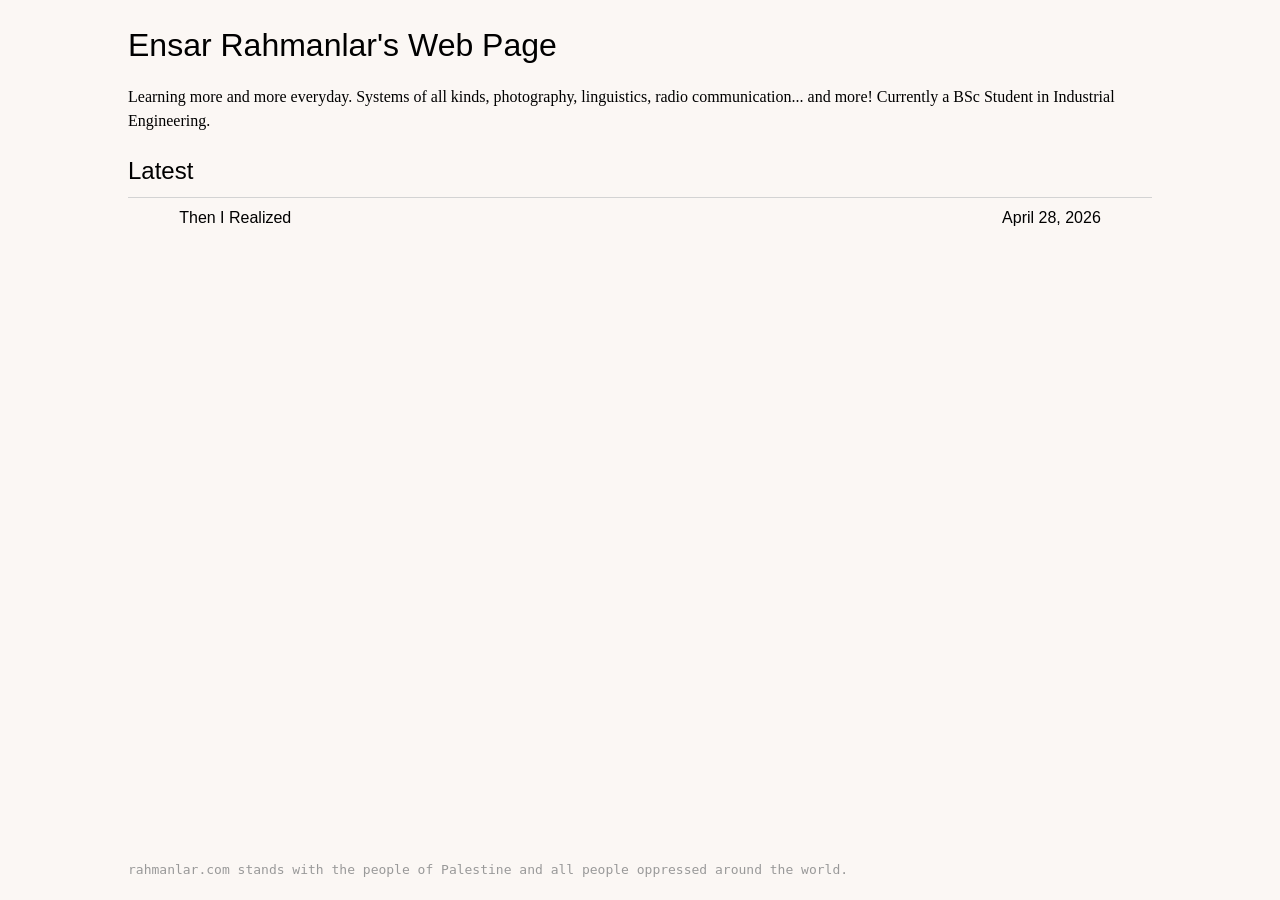
<file: index.html>
<!DOCTYPE html>
<html lang="en">
<head>
    <meta charset="UTF-8">
    <meta name="viewport" content="width=device-width, initial-scale=1.0">
    <link rel="stylesheet" href="style.css">
    <meta name="description" content="Ensar Rahmanlar's Web Page">
    <title>rahmanlar.com | Welcome</title>
</head>
<body>
    <header>
        <h1>Ensar Rahmanlar's Web Page</h1>
        <p>Learning more and more everyday. Systems of all kinds, photography, linguistics, radio communication... and more! Currently a BSc Student in Industrial Engineering.</p>
        <h2>Latest</h2>
        <hr>
        <ul class="posts">
            <li><a href="posts/28-04-2026/">Then I Realized  <div class="right">April 28, 2026</div></a>
        </ul>
    </header>
    <main>
    </main>
    <footer>
        <p>rahmanlar.com stands with the people of Palestine and all people oppressed around the world.<br>
    </footer>
</body>
<!-- Collected analytics data is fully open to anyone at rahmanlar.goatcounter.com -->
    <script data-goatcounter="https://rahmanlar.goatcounter.com/count"
        async src="//gc.zgo.at/count.js"></script>
</html>
</file>
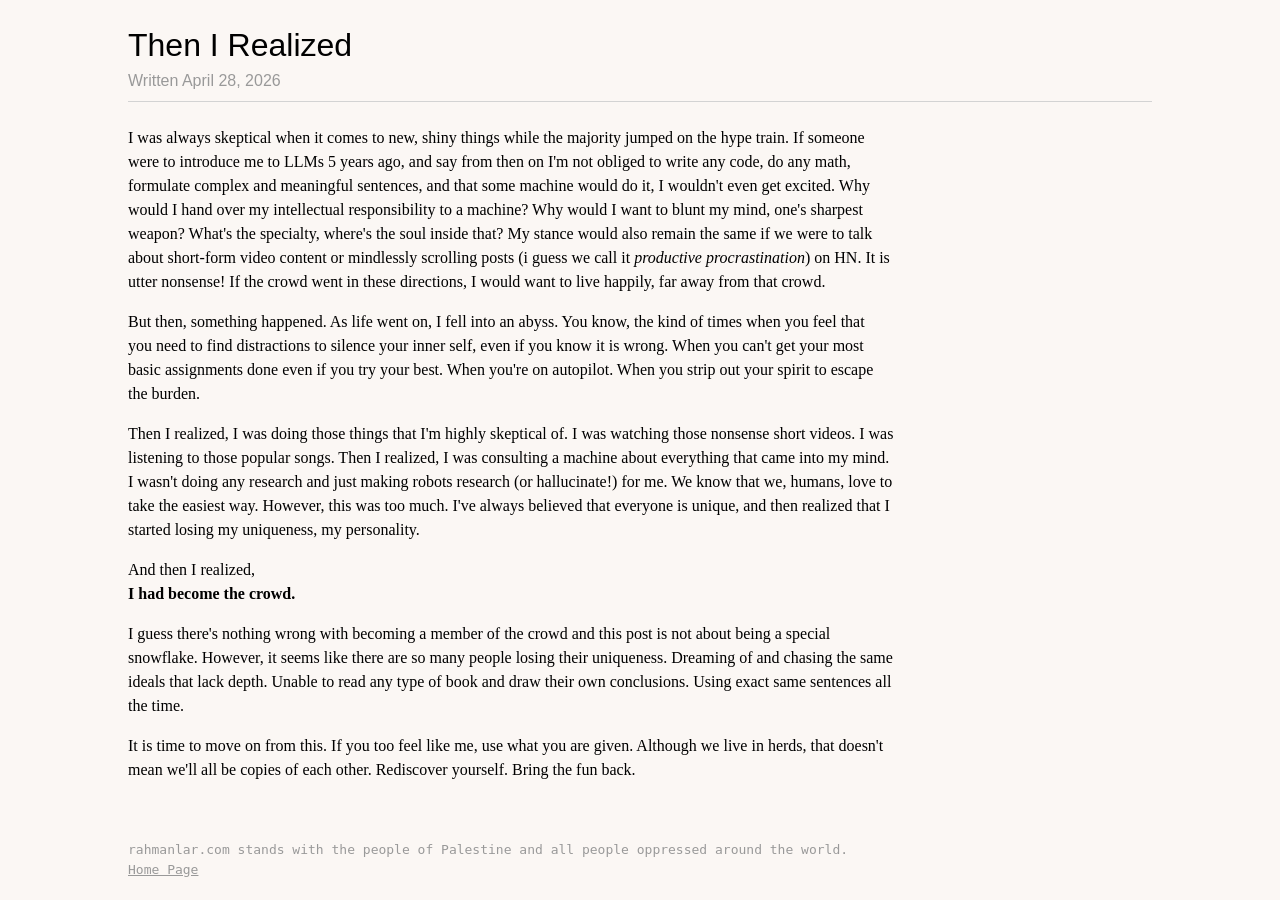
<file: posts/28-04-2026/index.html>
<!DOCTYPE html>
<html lang="en">
<head>
    <meta charset="UTF-8">
    <meta name="viewport" content="width=device-width, initial-scale=1.0">
    <link rel="stylesheet" href="../../style.css">
    <meta name="description" content="Losing yourself in the spite of being yourself.">
    <title>rahmanlar.com | Then I Realized</title>
</head>
<body>
    <header>
        <h1>Then I Realized</h1>
        <div class="date">Written April 28, 2026</div>
        <hr>
    </header>
    <main>
        <p>I was always skeptical when it comes to new, shiny things while the majority jumped on the hype train. If someone were to introduce me to LLMs 5 years ago, and say from then on I'm not obliged to write any code, do any math, formulate complex and meaningful sentences, and that some machine would do it, I wouldn't even get excited. Why would I hand over my intellectual responsibility to a machine? Why would I want to blunt my mind, one's sharpest weapon? What's the specialty, where's the soul inside that? My stance would also remain the same if we were to talk about short-form video content or mindlessly scrolling posts (i guess we call it <i>productive procrastination</i>) on HN. It is utter nonsense! If the crowd went in these directions, I would want to live happily, far away from that crowd.</p>
        <p>But then, something happened. As life went on, I fell into an abyss. You know, the kind of times when you feel that you need to find distractions to silence your inner self, even if you know it is wrong. When you can't get your most basic assignments done even if you try your best. When you're on autopilot. When you strip out your spirit to escape the burden.</p>
        <p>Then I realized, I was doing those things that I'm highly skeptical of. I was watching those nonsense short videos. I was listening to those popular songs. Then I realized, I was consulting a machine about everything that came into my mind. I wasn't doing any research and just making robots research (or hallucinate!) for me. We know that we, humans, love to take the easiest way. However, this was too much. I've always believed that everyone is unique, and then realized that I started losing my uniqueness, my personality. </p>
        <p>And then I realized,<br><b>I had become the crowd.</b></p>
        <p>I guess there's nothing wrong with becoming a member of the crowd and this post is not about being a special snowflake. However, it seems like there are so many people losing their uniqueness. Dreaming of and chasing the same ideals that lack depth. Unable to read any type of book and draw their own conclusions. Using exact same sentences all the time.</p>
        <p>It is time to move on from this. If you too feel like me, use what you are given. Although we live in herds, that doesn't mean we'll all be copies of each other. Rediscover yourself. Bring the fun back.</p>
    </main>
    <footer>
        <p>rahmanlar.com stands with the people of Palestine and all people oppressed around the world.<br>
        <a href="https://rahmanlar.com">Home Page</a><br>
    </footer>
</body>
    <!-- Collected analytics data is fully open to anyone at rahmanlar.goatcounter.com -->
    <script data-goatcounter="https://rahmanlar.goatcounter.com/count"
        async src="//gc.zgo.at/count.js"></script>
</html>
</html>
</file>
<file: style.css>
:root {
  --font-serif: 'Georgia', serif;
  --font-sans: Inter, 'Helvetica Neue', Helvetica, sans-serif;
}

body {
	padding: 0 0.5rem;
  background: #fbf7f4;
  max-width: 80%;
  line-height: 1.5;
  display: flex;
  font-family: var(--font-serif);
  flex-direction: column;
  min-height: 100vh;
  margin: 0 auto;
}


main {
  flex: 1;
  max-width: 96ch;
  text-wrap: pretty;
}

header h2 {
  margin-bottom: 0;
}

.date {
  color: #999999;
}

h1, h2, h3, h4, .date, .posts {
  font-family: var(--font-sans);
}

h1, h2, h3, h4, h4 {
  font-weight: 500;
}

h1 {
  margin-bottom: 0;
}

footer {
  font-family: monospace;
  color: #999999;
  padding-bottom: 0.5rem;
}

footer a {
  color: #999999;
}

hr {
  border: black;
  background-color: lightgray;
  overflow: visible;
  height: 1px;
}

.posts {
   font-weight: 400;
   list-style: none;
   color: #161616;
   max-width: 90%;
   margin: auto;
}

.posts a {
  text-decoration: none;
  color: #000;
}

.posts a:hover, 
.posts a:focus {
  text-decoration: underline;
}

footer a:hover,
footer a:focus {
  color: var(--text-main); 
}

ul {
  padding: 0;
}

.right {
  float: right;
}

@media (prefers-color-scheme: dark) {
  body {
    background: #161616;
    color: #fcfaf8;
  }

  footer, footer a {
    color: #aaaaaa;
  }

  hr {
    border: none;
    background-color: #333333;
  }

  .posts {
    color: #e0e0e0;
  }

  .posts a {
    color: #ffffff;
  }
}

@media screen and (max-width: 767px) {
  body {
    max-width: 90%;
  }
}
</file>
